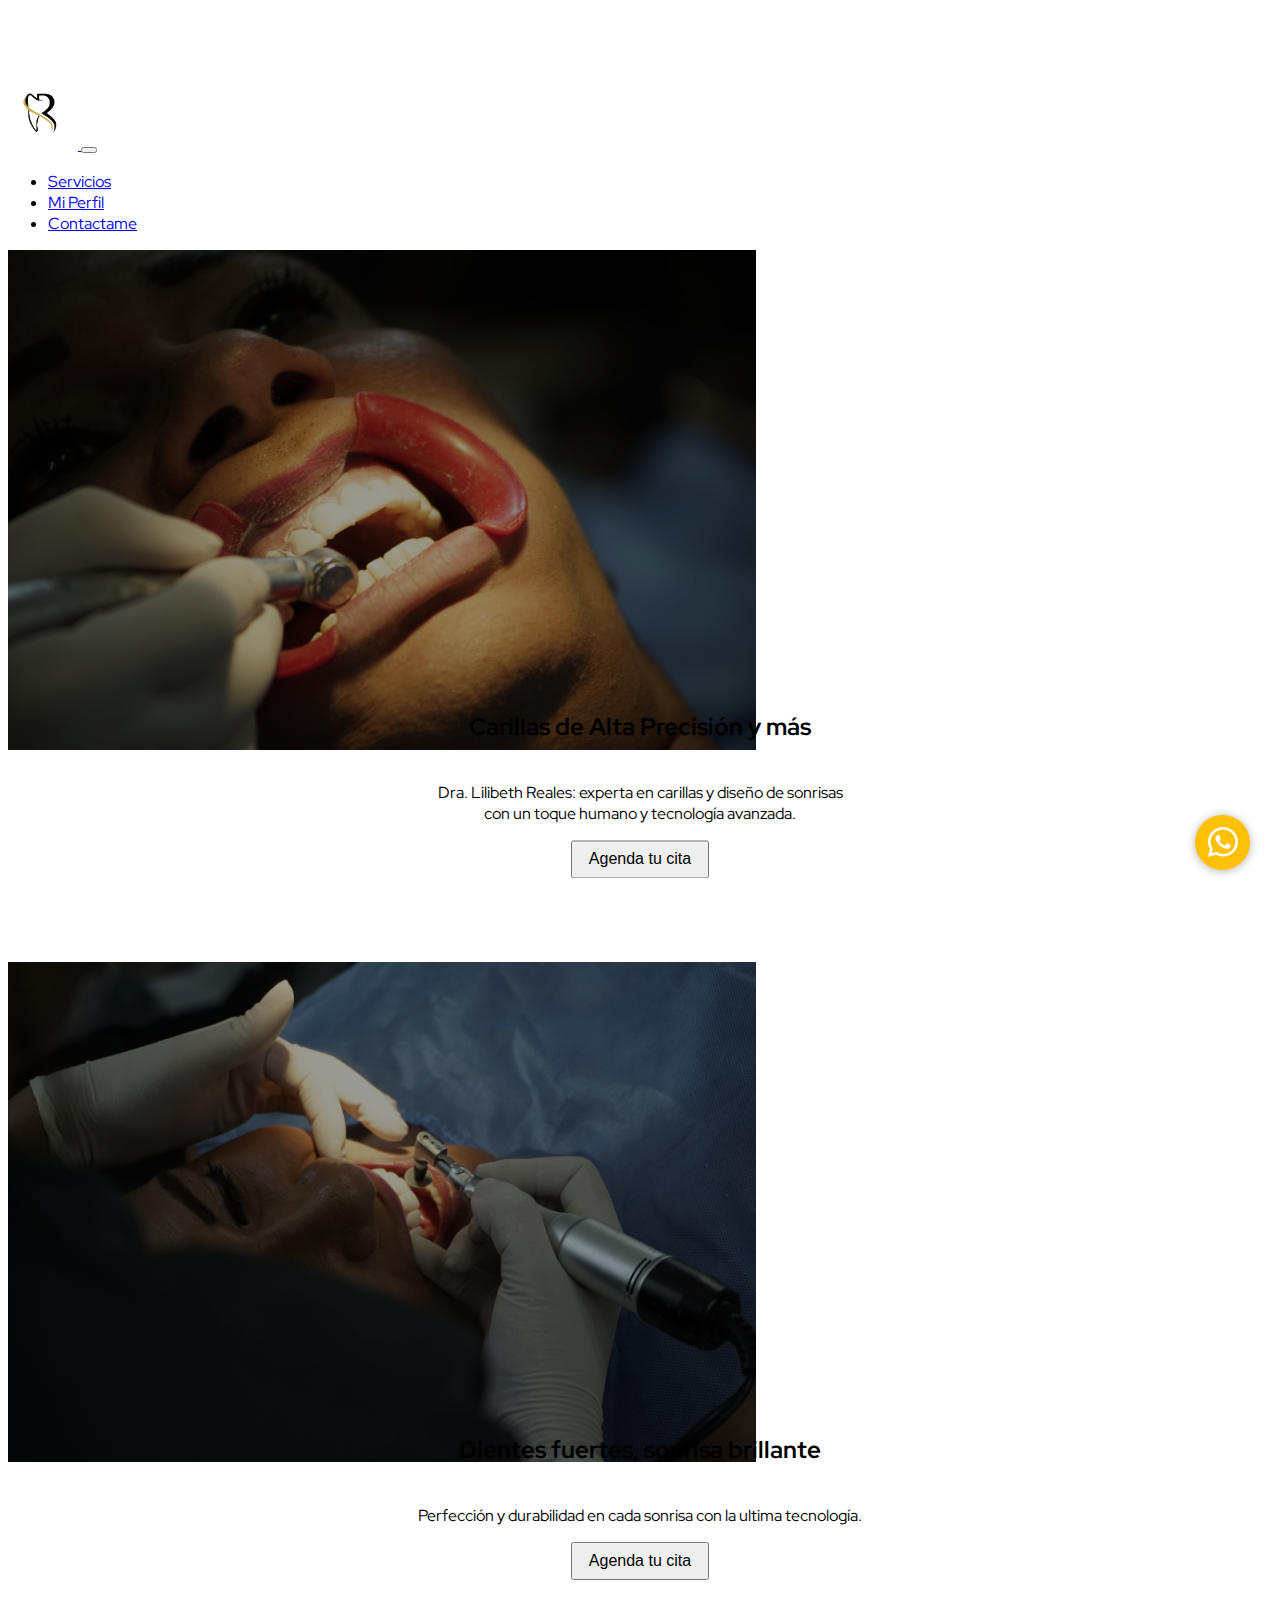
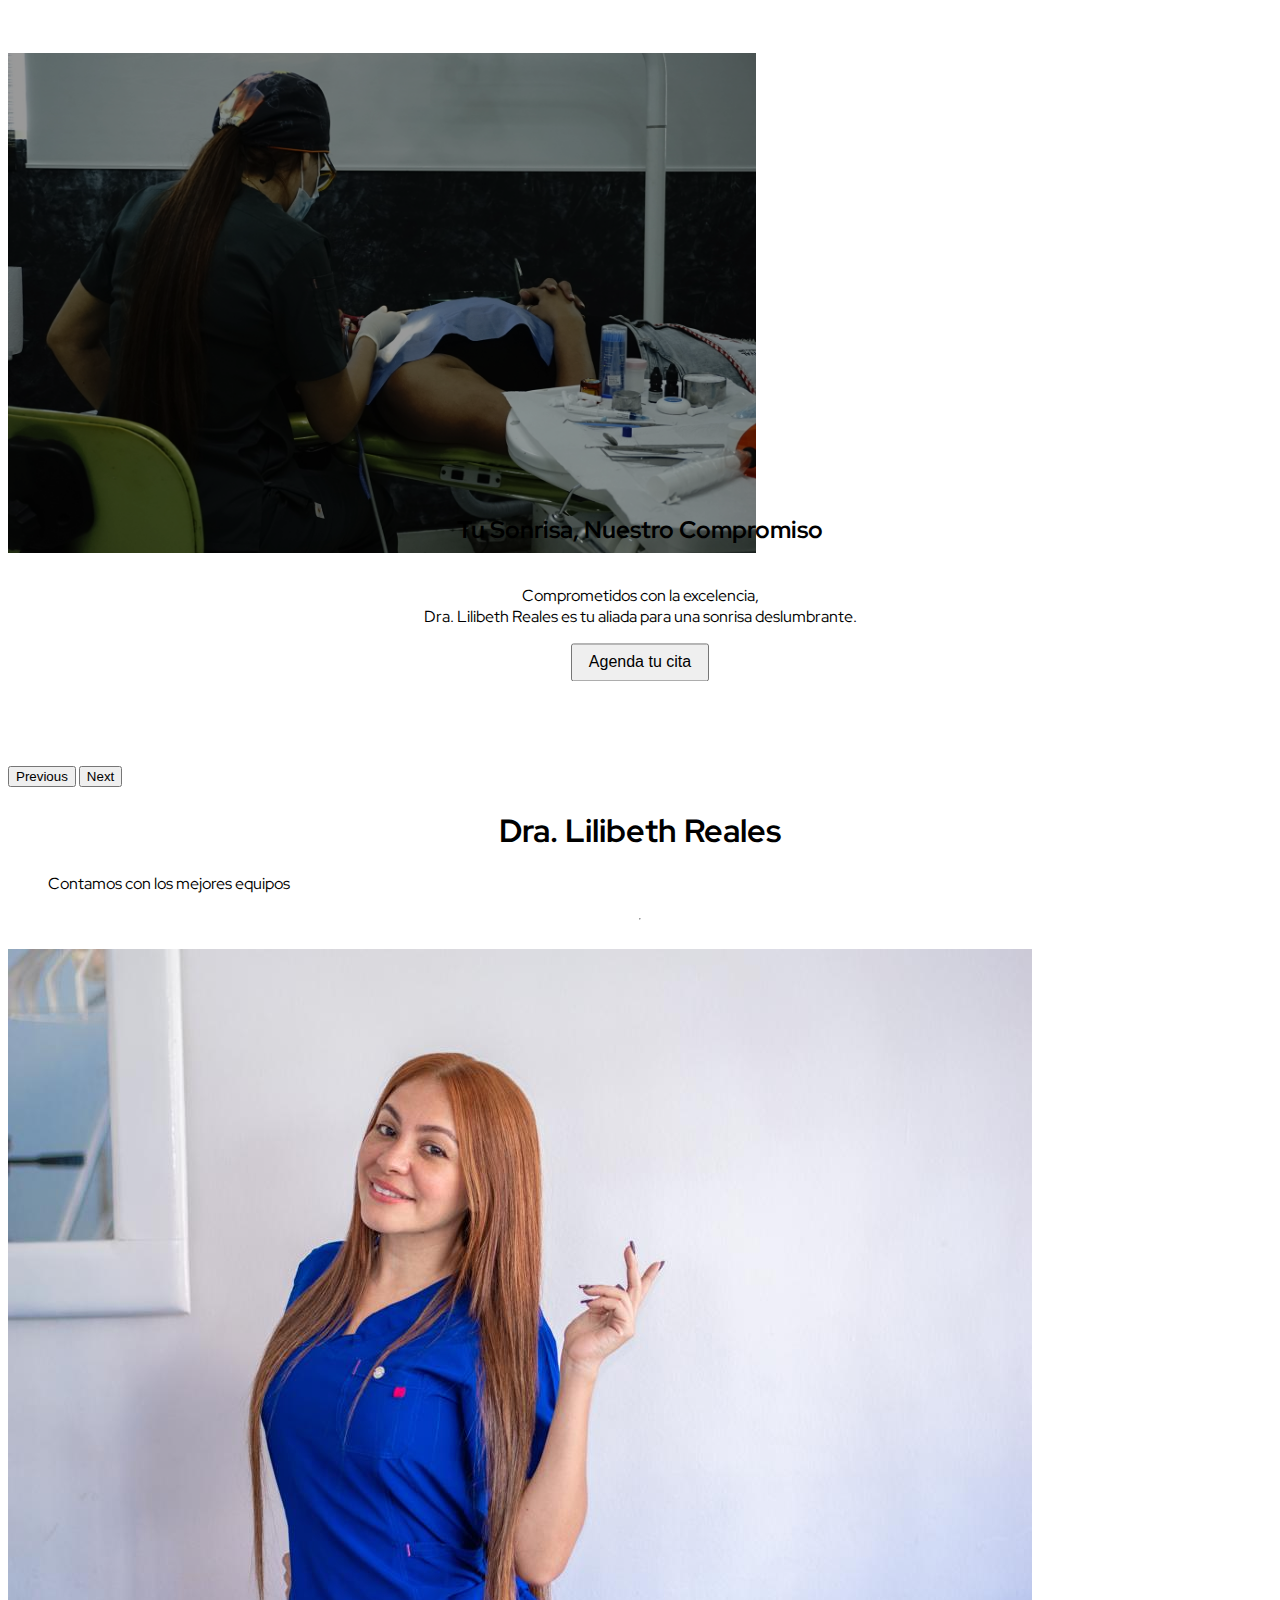
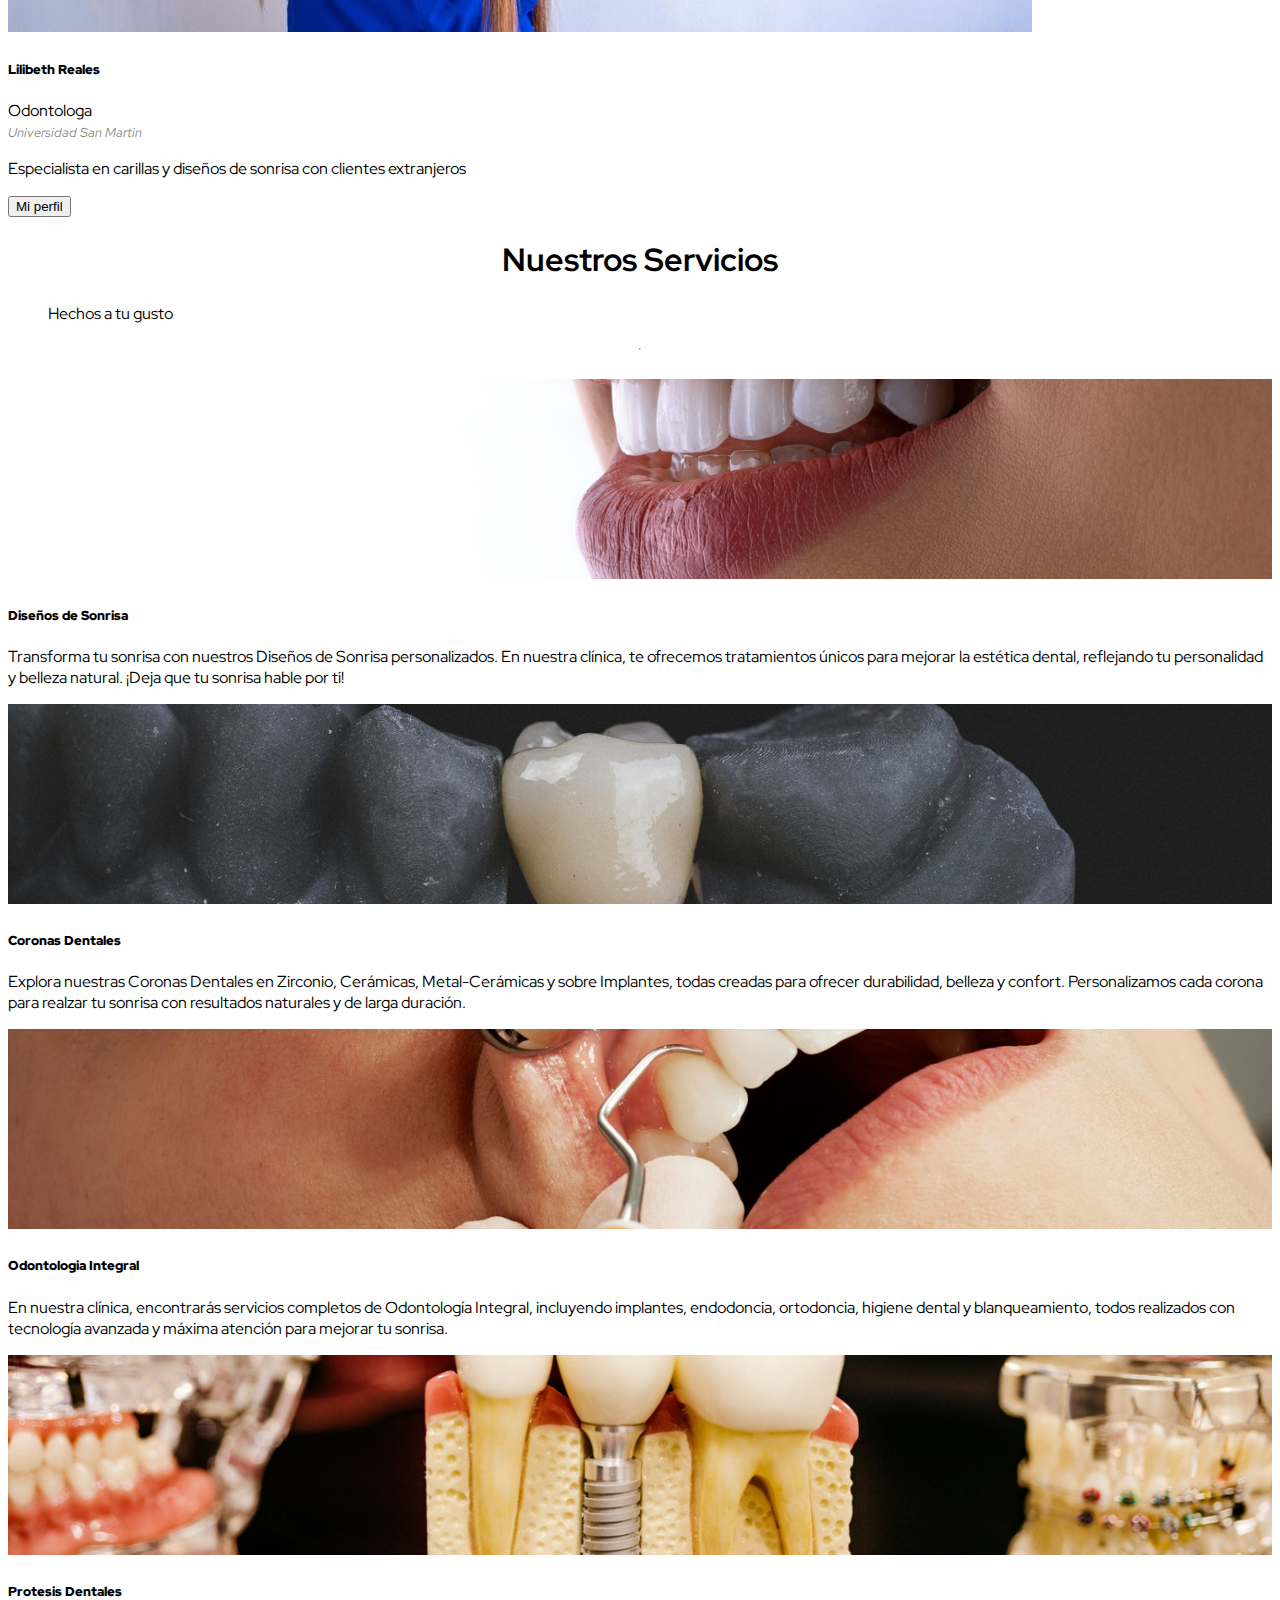
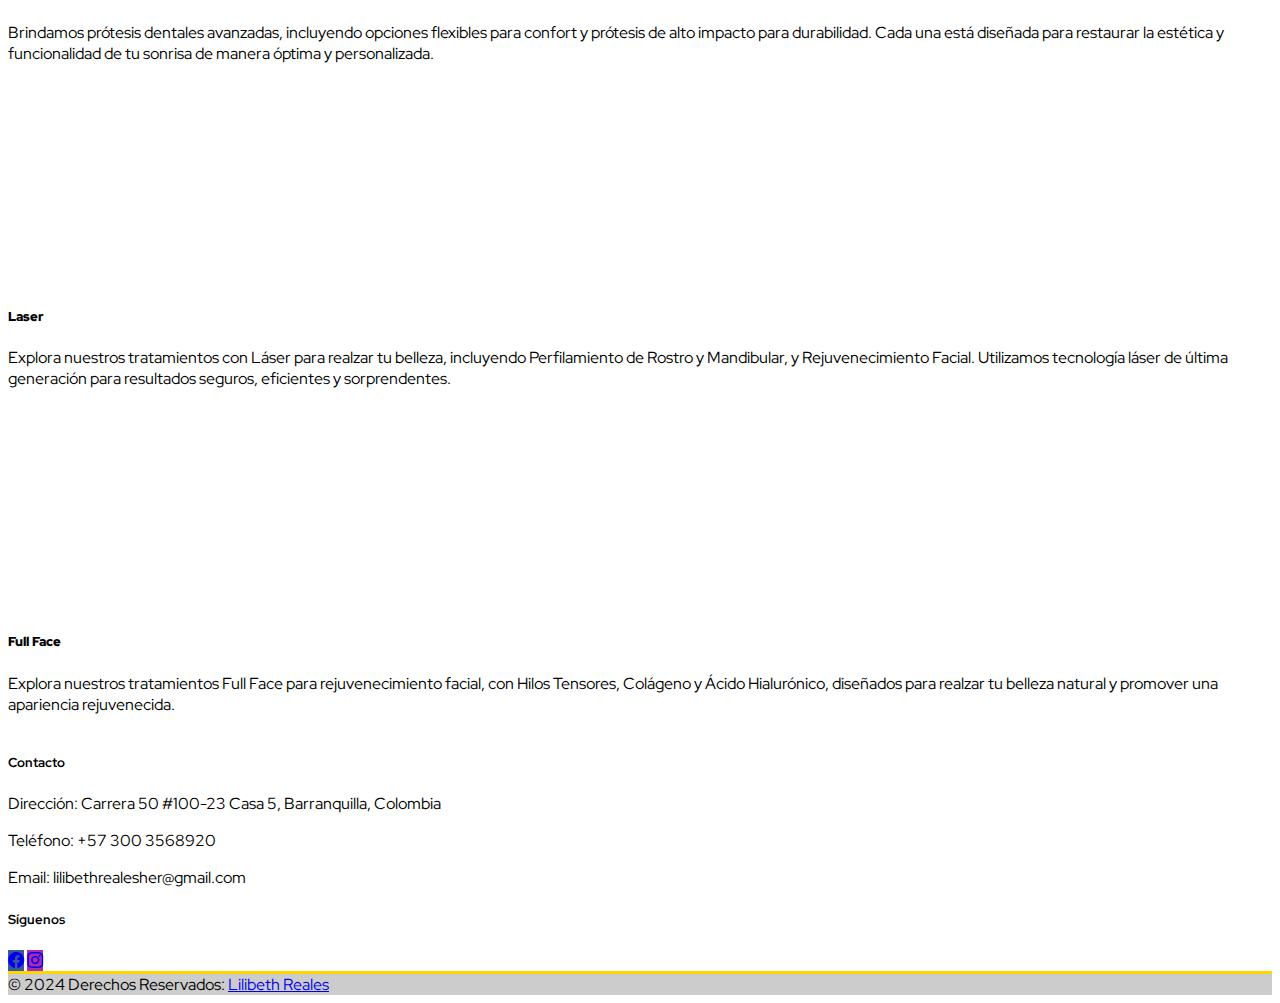
<file: index.html>
<!doctype html>
<html lang="en">

<head>
    <meta charset="utf-8">
    <meta name="viewport" content="width=device-width, initial-scale=1">
    <title>Dra. Lilibeth Reales</title>
    <link rel="icon" href="images/logo/logo.ico">
    <link href="https://cdn.jsdelivr.net/npm/bootstrap@5.3.2/dist/css/bootstrap.min.css" rel="stylesheet"
        integrity="sha384-T3c6CoIi6uLrA9TneNEoa7RxnatzjcDSCmG1MXxSR1GAsXEV/Dwwykc2MPK8M2HN" crossorigin="anonymous">
    <link rel="stylesheet" href="https://cdn.jsdelivr.net/npm/bootstrap-icons@1.11.3/font/bootstrap-icons.min.css">
    <link rel="stylesheet" href="style.css">
    <link href="https://fonts.googleapis.com/css2?family=Red+Hat+Display:wght@400;700&display=swap" rel="stylesheet">
</head>

<body>
    <!-- Navbar -->
    <nav class="navbar fixed-top" style="background-color: #ffff;">
        <div class="container">
            <a class="navbar-brand" href="#">
                <img src="images/logo/logo.png" alt="Bootstrap" width="70" height="70">
            </a>
            <button class="navbar-toggler" type="button" data-bs-toggle="collapse" data-bs-target="#navbarNav"
                aria-controls="navbarNav" aria-expanded="false" aria-label="Toggle navigation">
                <span class="navbar-toggler-icon"></span>
            </button>
            <div class="collapse navbar-collapse" id="navbarNav">
                <ul class="navbar-nav">
                    <li class="nav-item">
                        <a class="nav-link active" href="services.html">Servicios</a>
                    </li>
                    <li class="nav-item">
                        <a class="nav-link active" href="about.html">Mi Perfil</a>
                    </li>
                    <li class="nav-item">
                        <a class="nav-link active" href="contact.html">Contactame</a>
                    </li>
                </ul>
            </div>
        </div>
    </nav>

    <!-- Carousel -->
    <div id="carouselExample" class="carousel slide" data-bs-ride="carousel">
        <div class="carousel-inner">
            <!-- Carousel Item 1 -->
            <div class="carousel-item active">
                <img src="images/carousel/foto1.jpg" class="d-block w-100 d-img" alt="...">
                <div class="carousel-caption d-block">
                    <h5 style="font-weight: bold;">Carillas de Alta Precisión y más</h5>
                    <p>Dra. Lilibeth Reales: experta en carillas y diseño de sonrisas<br>con un toque humano y
                        tecnología avanzada.</p>
                    <a
                        href="https://docs.google.com/forms/d/e/1FAIpQLSdWA8VPKt7apbdszeXZj3UjpW3S9OIkEixFzlHpYtWjoS7O9g/viewform?usp=sf_link"><button
                            class="btn btn-warning">Agenda tu cita</button></a>
                </div>
            </div>
            <!-- Carousel Item 2 -->
            <div class="carousel-item">
                <img src="images/carousel/foto2.jpg" class="d-block w-100 d-img" alt="...">
                <div class="carousel-caption d-block">
                    <h5 style="font-weight: bold;">Dientes fuertes, sonrisa brillante</h5>
                    <p>Perfección y durabilidad en cada sonrisa con la ultima tecnología.</p>
                    <a
                        href="https://docs.google.com/forms/d/e/1FAIpQLSdWA8VPKt7apbdszeXZj3UjpW3S9OIkEixFzlHpYtWjoS7O9g/viewform?usp=sf_link"><button
                            class="btn btn-warning">Agenda tu cita</button></a>
                </div>
            </div>
            <!-- Carousel Item 3 -->
            <div class="carousel-item">
                <img src="images/carousel/foto3.jpg" class="d-block w-100 d-img" alt="...">
                <div class="carousel-caption d-block">
                    <h5 style="font-weight: bold;">Tu Sonrisa, Nuestro Compromiso</h5>
                    <p>Comprometidos con la excelencia,<br>Dra. Lilibeth Reales es tu aliada para una sonrisa
                        deslumbrante.</p>
                    <a
                        href="https://docs.google.com/forms/d/e/1FAIpQLSdWA8VPKt7apbdszeXZj3UjpW3S9OIkEixFzlHpYtWjoS7O9g/viewform?usp=sf_link"><button
                            class="btn btn-warning">Agenda tu cita</button></a>
                </div>
            </div>
        </div>
        <!-- Controles del carrusel -->
        <button class="carousel-control-prev" type="button" data-bs-target="#carouselExample" data-bs-slide="prev">
            <span class="carousel-control-prev-icon" aria-hidden="true"></span>
            <span class="visually-hidden">Previous</span>
        </button>
        <button class="carousel-control-next" type="button" data-bs-target="#carouselExample" data-bs-slide="next">
            <span class="carousel-control-next-icon" aria-hidden="true"></span>
            <span class="visually-hidden">Next</span>
        </button>
    </div>


    <!-- Texto mi perfil -->
    <div>
        <h1 style="text-align: center;" class="mt-5 display-1">Dra. Lilibeth Reales</h1>
        <figure class="text-center">
            <figcaption class="blockquote-footer">
                Contamos con los mejores equipos</cite>
            </figcaption>
        </figure>
    </div>
    <hr><br>

    <!-- Mi perfil -->
    <div class="container">
        <div class="row justify-content-center">
            <div class="col-md-8">
                <div class="card m-3">
                    <img src="images/about/lilibeth_1.jpg" class="card-img-top" alt="...">
                    <div class="card-body">
                        <h5 class="card-title"><strong>Lilibeth Reales</strong></h5>
                        <p class="card-text">Odontologa <br><span
                                style="font-size: smaller; font-style: italic; color: rgba(0, 0, 0, 0.5); line-height: 0;">Universidad
                                San Martin</span></p>

                        <p class="card-text">Especialista en carillas y diseños de sonrisa con clientes extranjeros</p>
                        <a href="about.html">
                            <button type="button" class="btn btn-outline-warning">Mi perfil</button>
                        </a>

                    </div>
                </div>
            </div>
        </div>
    </div>

    <!-- Servicios -->
    <div>
        <h1 style="text-align: center;" class="mt-5 display-1">Nuestros Servicios</h1>
        <figure class="text-center">
            <figcaption class="blockquote-footer">
                Hechos a tu gusto</cite>
            </figcaption>
        </figure>
    </div>
    <hr><br>

    <div class="container">
        <div class="row row-cols-1 row-cols-md-3 g-4 justify-content-center">
            <div class="col">
                <a href="services.html" style="text-decoration: none; color: inherit;">
                    <div class="card h-100">
                        <img src="images/servicios/diseños_de_sonrisa.jpg" class="card-img-top service-image"
                            loading="lazy">
                        <div class="card-body">
                            <h5 class="card-title"><strong>Diseños de Sonrisa</strong></h5>
                            <p class="card-text">Transforma tu sonrisa con nuestros Diseños de Sonrisa personalizados.
                                En nuestra clínica, te ofrecemos tratamientos únicos para mejorar la estética dental,
                                reflejando tu personalidad y belleza natural. ¡Deja que tu sonrisa hable por ti!</p>
                        </div>
                    </div>
                </a>
            </div>
            <div class="col">
                <a href="services.html" style="text-decoration: none; color: inherit;">
                    <div class="card h-100">
                        <img src="images/servicios/coronas.jpg" class="card-img-top service-image" loading="lazy">
                        <div class="card-body">
                            <h5 class="card-title"><strong>Coronas Dentales</strong></h5>
                            <p class="card-text">Explora nuestras Coronas Dentales en Zirconio, Cerámicas,
                                Metal-Cerámicas y
                                sobre Implantes, todas creadas para ofrecer durabilidad, belleza y confort.
                                Personalizamos
                                cada corona para realzar tu sonrisa con resultados naturales y de larga duración.
                            </p>
                        </div>
                    </div>
                </a>
            </div>
            <div class="col">
                <a href="services.html" style="text-decoration: none; color: inherit;">
                    <div class="card h-100">
                        <img src="images/servicios/odontologia_integral.jpg" class="card-img-top service-image"
                            loading="lazy">
                        <div class="card-body">
                            <h5 class="card-title"><strong>Odontologia Integral</strong></h5>
                            <p class="card-text">En nuestra clínica, encontrarás servicios completos de Odontología
                                Integral, incluyendo implantes, endodoncia, ortodoncia, higiene dental y blanqueamiento,
                                todos realizados con tecnología avanzada y máxima atención para mejorar tu sonrisa.</p>
                        </div>
                    </div>
                </a>
            </div>
        </div>
    </div>

    <div class="container mt-4">
        <div class="row row-cols-1 row-cols-md-3 g-4 justify-content-center">
            <div class="col">
                <a href="services.html" style="text-decoration: none; color: inherit;">
                    <div class="card h-100">
                        <img src="images/servicios/protesis_dentales.jpg" class="card-img-top service-image"
                            loading="lazy">
                        <div class="card-body">
                            <h5 class="card-title"><strong>Protesis Dentales</strong></h5>
                            <p class="card-text">Brindamos prótesis dentales avanzadas, incluyendo opciones flexibles
                                para
                                confort y prótesis de alto impacto para durabilidad. Cada una está diseñada para
                                restaurar
                                la estética y funcionalidad de tu sonrisa de manera óptima y personalizada.
                            </p>
                        </div>
                    </div>
                </a>
            </div>
            <div class="col">
                <a href="services.html" style="text-decoration: none; color: inherit;">
                    <div class="card h-100">
                        <img src="images/servicios/laser.jpg" class="card-img-top service-image" loading="lazy">
                        <div class="card-body">
                            <h5 class="card-title"><strong>Laser</strong></h5>
                            <p class="card-text">Explora nuestros tratamientos con Láser para realzar tu belleza,
                                incluyendo
                                Perfilamiento de Rostro y Mandibular, y Rejuvenecimiento Facial. Utilizamos tecnología
                                láser
                                de última generación para resultados seguros, eficientes y sorprendentes.
                            </p>
                        </div>
                    </div>
                </a>
            </div>
            <div class="col">
                <a href="services.html" style="text-decoration: none; color: inherit;">
                    <div class="card h-100">
                        <img src="images/servicios/full_face.jpg" class="card-img-top service-image" loading="lazy">
                        <div class="card-body">
                            <h5 class="card-title"><strong>Full Face</strong></h5>
                            <p class="card-text">Explora nuestros tratamientos Full Face para rejuvenecimiento facial,
                                con Hilos Tensores, Colágeno y Ácido Hialurónico, diseñados para realzar tu belleza
                                natural y promover una apariencia rejuvenecida.
                            </p>
                        </div>
                    </div>
                </a>
            </div>
        </div>
    </div>

    <!-- Whatsapp Button -->
    <a href="https://api.whatsapp.com/send?phone=573003568920" class="btn-wsp" target="_blank">
        <i class="bi bi-whatsapp icon-whatsapp"></i>
    </a>


    <!-- <div>
        <h1 style="text-align: center;" class="mt-5 display-1">Descubre<br>Nuestros Procedimientos</h1>
    </div>
    <hr><br> -->

    <!-- Footer -->
    <div class="mt-5">
        <footer class="bg-light text-center text-lg-start">
            <div class="container p-4">
                <div class="row">
                    <!-- Sección de contacto -->
                    <div class="col-lg-6 col-md-12 mb-4 mb-md-0">
                        <h5 style="font-weight: bold;">Contacto</h5>
                        <p>Dirección: Carrera 50 #100-23 Casa 5, Barranquilla, Colombia</p>
                        <p>Teléfono: +57 300 3568920</p>
                        <p>Email: lilibethrealesher@gmail.com</p>
                    </div>

                    <!-- Sección de redes sociales -->
                    <div class="col-lg-6 col-md-12 mb-4 mb-md-0">
                        <h5 style="font-weight: bold;">Síguenos</h5>
                        <a href="https://www.facebook.com/dra.lilibethrls/?locale=es_LA" class="btn btn-primary"
                            style="background-color: #3b5998; border-color: #3b5998;" href="#!" role="button"
                            target="_blank"><i class="bi bi-facebook"></i></a>
                        <a href="https://www.instagram.com/dra.lilibethreales/?hl=es"
                            class="btn btn-primary btn-floating m-1"
                            style="background-color: #ac2bac; border-color: #ac2bac;" target="_blank"><i
                                class="bi bi-instagram"></i></a>
                        <!-- <a href="#" class="btn btn-primary btn-floating m-1"
                            style="background-color: red; border-color: red;"><i class="bi bi-youtube"></i></i></a> -->
                    </div>
                </div>
            </div>

            <div class="text-center p-3" style="background-color: rgba(0, 0, 0, 0.2); border-top: 3px solid #FFD700;">
                © 2024 Derechos Reservados:
                <a class="text-dark" href="#">Lilibeth Reales</a>
            </div>
        </footer>
    </div>

    <script src="https://cdn.jsdelivr.net/npm/bootstrap@5.3.2/dist/js/bootstrap.min.js"
        integrity="sha384-BBtl+eGJRgqQAUMxJ7pMwbEyER4l1g+O15P+16Ep7Q9Q+zqX6gSbd85u4mG4QzX+"
        crossorigin="anonymous"></script>
</body>

</html>
</file>
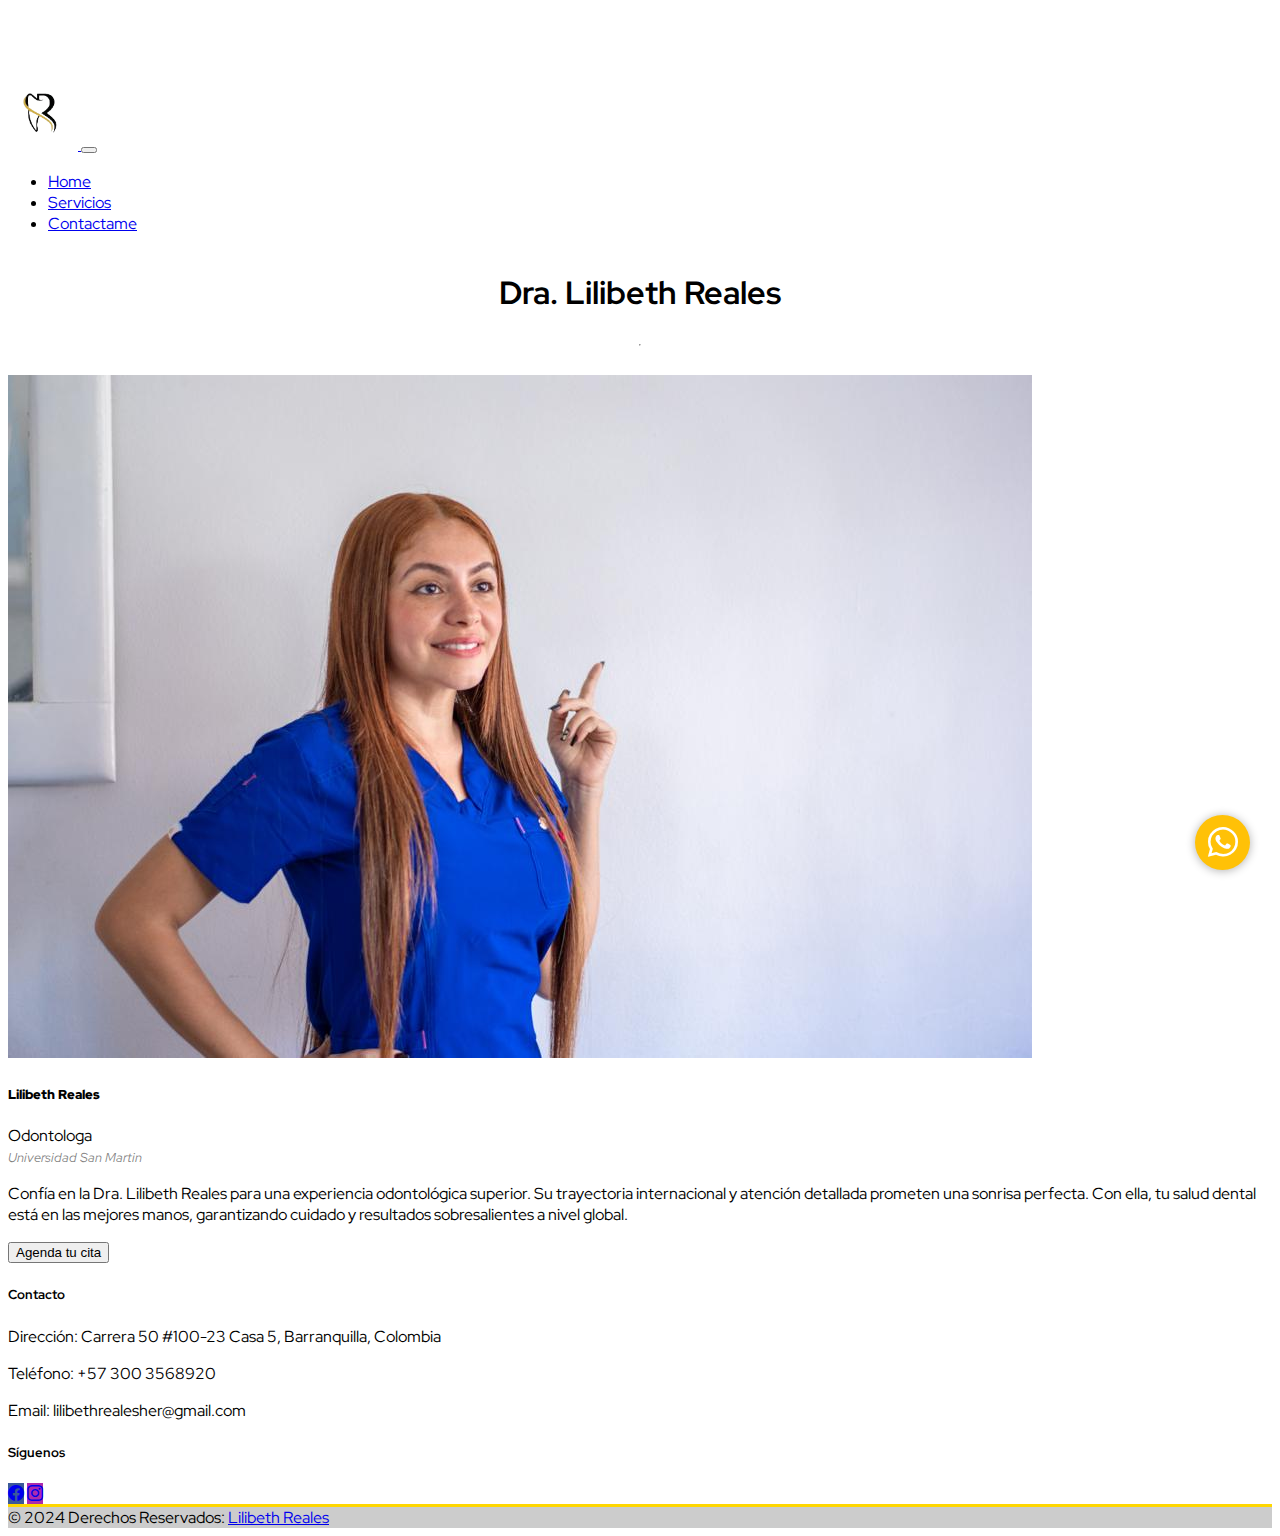
<file: about.html>
<!doctype html>
<html lang="en">

<head>
    <!-- Google Tag Manager -->
    <meta charset="utf-8">
    <meta name="viewport" content="width=device-width, initial-scale=1">
    <title>Dra. Lilibeth Reales</title>
    <link rel="icon" href="images/logo/logo.ico">
    <link href="https://cdn.jsdelivr.net/npm/bootstrap@5.3.2/dist/css/bootstrap.min.css" rel="stylesheet"
        integrity="sha384-T3c6CoIi6uLrA9TneNEoa7RxnatzjcDSCmG1MXxSR1GAsXEV/Dwwykc2MPK8M2HN" crossorigin="anonymous">
    <link rel="stylesheet" href="https://cdn.jsdelivr.net/npm/bootstrap-icons@1.11.3/font/bootstrap-icons.min.css">
    <link rel="stylesheet" href="style.css">
    <link href="https://fonts.googleapis.com/css2?family=Red+Hat+Display:wght@400;700&display=swap" rel="stylesheet">
</head>

<body>
    <!-- Navbar -->
    <nav class="navbar fixed-top" style="background-color: #ffff;">
        <div class="container">
            <a class="navbar-brand" href="#">
                <img src="images/logo/logo.png" alt="Bootstrap" width="70" height="70">
            </a>
            <button class="navbar-toggler" type="button" data-bs-toggle="collapse" data-bs-target="#navbarNav"
                aria-controls="navbarNav" aria-expanded="false" aria-label="Toggle navigation">
                <span class="navbar-toggler-icon"></span>
            </button>
            <div class="collapse navbar-collapse" id="navbarNav">
                <ul class="navbar-nav">
                    <li class="nav-item">
                        <a class="nav-link active" href="index.html">Home</a>
                    </li>
                    <li class="nav-item">
                        <a class="nav-link active" href="services.html">Servicios</a>
                    </li>
                    <li class="nav-item">
                        <a class="nav-link active" href="contact.html">Contactame</a>
                    </li>
                </ul>
            </div>
        </div>
    </nav>

    <!-- Titulo -->
    <div>
        <h1 style="text-align: center;" class="mt-2 display-1">Dra. Lilibeth Reales</h1>
    </div>
    <hr><br>

    <!-- Card -->
    <div class="container d-flex align-items-center justify-content-center" style="min-height: 60vh;">
        <div class="row justify-content-center">
            <div class="col-md-10">
                <div class="card m-1">
                    <img src="images/about/lilibeth_4.jpg" class="card-img-top" alt="...">
                    <div class="card-body">
                        <h5 class="card-title"><strong>Lilibeth Reales</strong></h5>
                        <p class="card-text">Odontologa <br><span
                                style="font-size: smaller; font-style: italic; color: rgba(0, 0, 0, 0.5);">Universidad
                                San Martin</span></p>
                        <p class="card-text">
                            Confía en la Dra. Lilibeth Reales para una experiencia odontológica superior. Su trayectoria
                            internacional y atención detallada prometen una sonrisa perfecta. Con ella, tu salud dental
                            está en las mejores manos, garantizando cuidado y resultados sobresalientes a nivel global.
                        </p>
                        <a
                            href="https://docs.google.com/forms/d/e/1FAIpQLSdWA8VPKt7apbdszeXZj3UjpW3S9OIkEixFzlHpYtWjoS7O9g/viewform?usp=sf_link">
                            <button type="button" class="btn btn-outline-warning">Agenda tu cita</button>
                        </a>
                    </div>
                </div>
            </div>
        </div>
    </div>

    <!-- Whatsapp Button -->
    <a href="https://api.whatsapp.com/send?phone=573003568920" class="btn-wsp" target="_blank">
        <i class="bi bi-whatsapp icon-whatsapp"></i>
    </a>

    <!-- Footer -->
    <div class="mt-5">
        <footer class="bg-light text-center text-lg-start">
            <div class="container p-4">
                <div class="row">
                    <!-- Sección de contacto -->
                    <div class="col-lg-6 col-md-12 mb-4 mb-md-0">
                        <h5 style="font-weight: bold;">Contacto</h5>
                        <p>Dirección: Carrera 50 #100-23 Casa 5, Barranquilla, Colombia</p>
                        <p>Teléfono: +57 300 3568920</p>
                        <p>Email: lilibethrealesher@gmail.com</p>
                    </div>

                    <!-- Sección de redes sociales -->
                    <div class="col-lg-6 col-md-12 mb-4 mb-md-0">
                        <h5 style="font-weight: bold;">Síguenos</h5>
                        <a href="https://www.facebook.com/dra.lilibethrls/?locale=es_LA" class="btn btn-primary"
                            style="background-color: #3b5998; border-color: #3b5998;" href="#!" role="button"
                            target="_blank"><i class="bi bi-facebook"></i></a>
                        <a href="https://www.instagram.com/dra.lilibethreales/?hl=es"
                            class="btn btn-primary btn-floating m-1"
                            style="background-color: #ac2bac; border-color: #ac2bac;" target="_blank"><i
                                class="bi bi-instagram"></i></a>
                        <!-- <a href="#" class="btn btn-primary btn-floating m-1"
                            style="background-color: red; border-color: red;"><i class="bi bi-youtube"></i></i></a> -->
                    </div>
                </div>
            </div>

            <div class="text-center p-3" style="background-color: rgba(0, 0, 0, 0.2); border-top: 3px solid #FFD700;">
                © 2024 Derechos Reservados:
                <a class="text-dark" href="#">Lilibeth Reales</a>
            </div>
        </footer>
    </div>

    <script src="https://cdn.jsdelivr.net/npm/bootstrap@5.3.2/dist/js/bootstrap.min.js"
        integrity="sha384-BBtl+eGJRgqQAUMxJ7pMwbEyER4l1g+O15P+16Ep7Q9Q+zqX6gSbd85u4mG4QzX+"
        crossorigin="anonymous"></script>
</body>

</html>
</file>
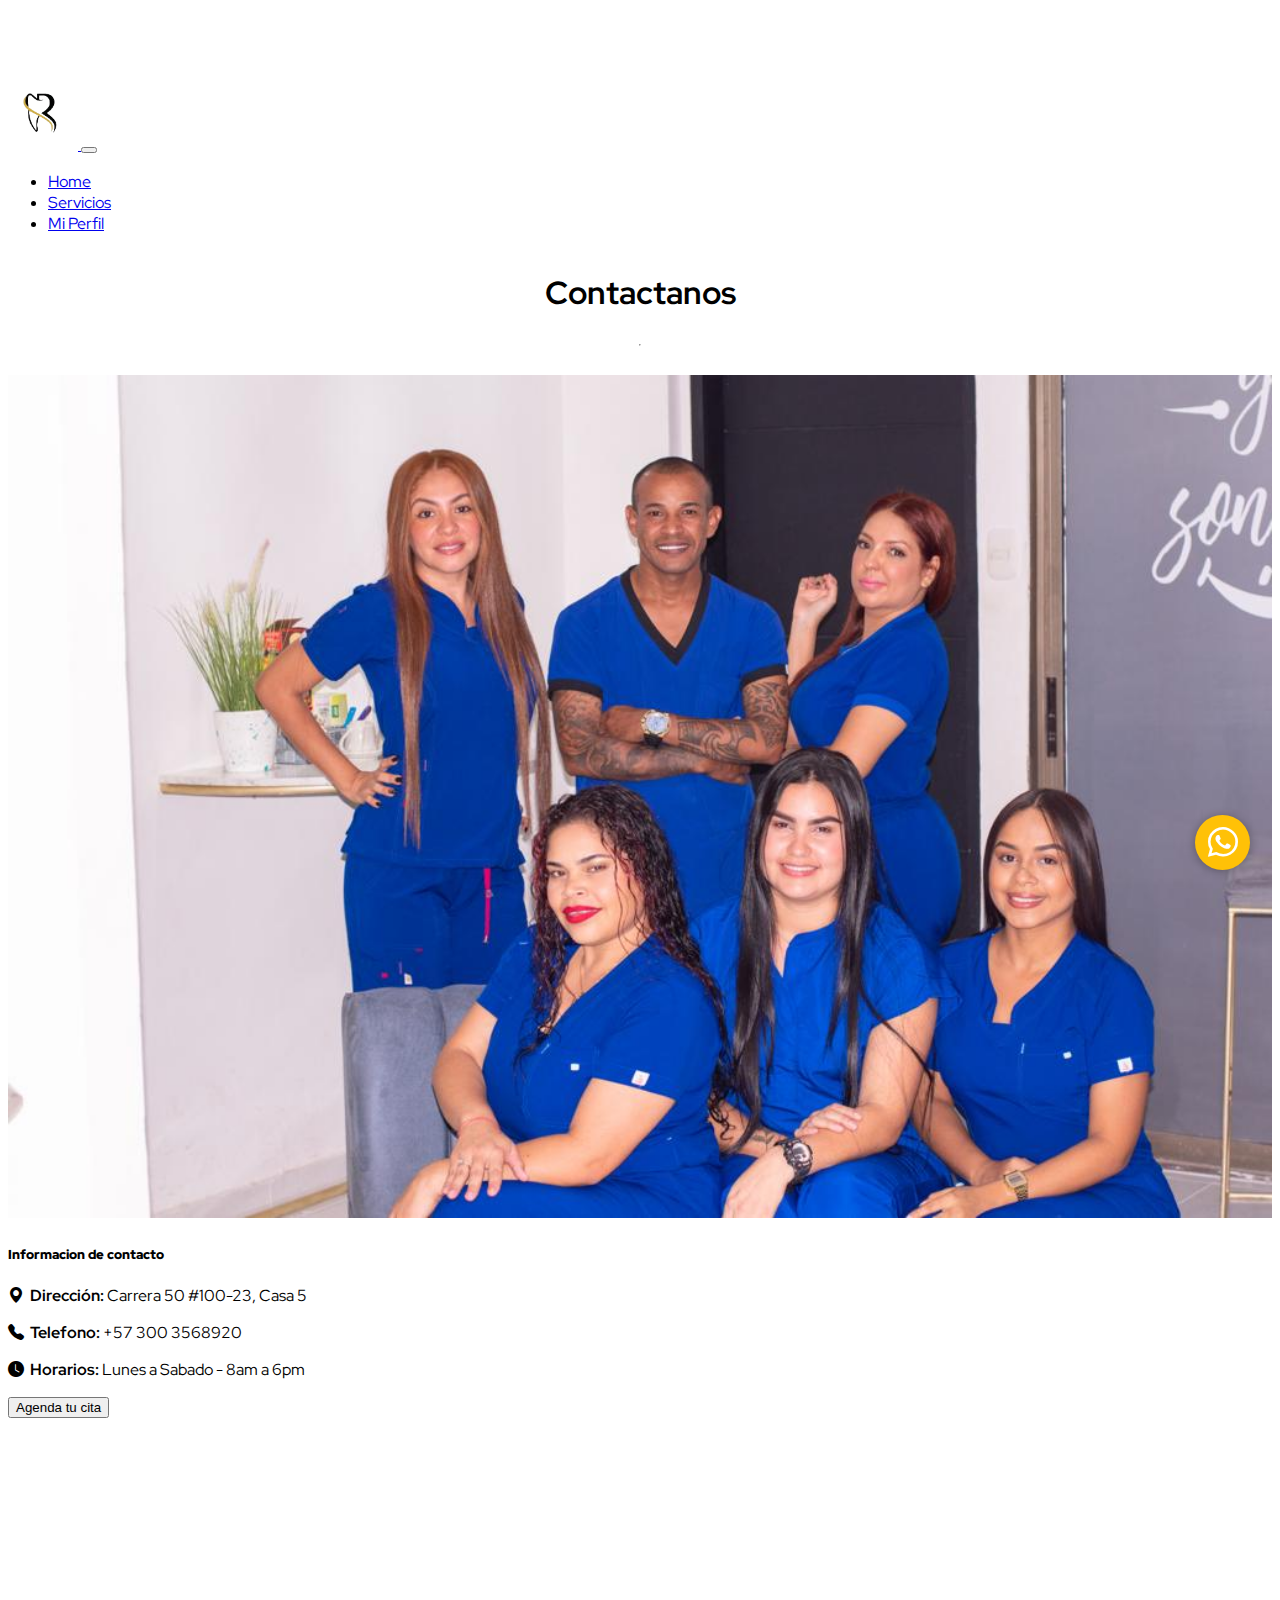
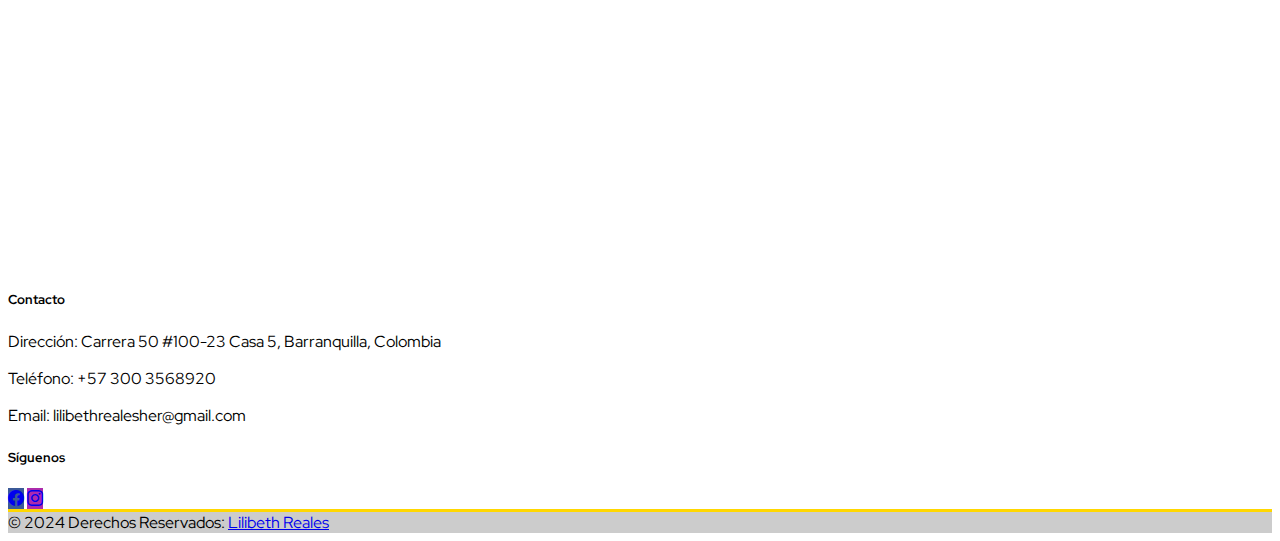
<file: contact.html>
<!doctype html>
<html lang="en">

<head>
    <meta charset="utf-8">
    <meta name="viewport" content="width=device-width, initial-scale=1">
    <title>Dra. Lilibeth Reales</title>
    <link rel="icon" href="images/logo/logo.ico">
    <link href="https://cdn.jsdelivr.net/npm/bootstrap@5.3.2/dist/css/bootstrap.min.css" rel="stylesheet"
        integrity="sha384-T3c6CoIi6uLrA9TneNEoa7RxnatzjcDSCmG1MXxSR1GAsXEV/Dwwykc2MPK8M2HN" crossorigin="anonymous">
    <link rel="stylesheet" href="https://cdn.jsdelivr.net/npm/bootstrap-icons@1.11.3/font/bootstrap-icons.min.css">
    <link rel="stylesheet" href="style.css">
    <link href="https://fonts.googleapis.com/css2?family=Red+Hat+Display:wght@400;700&display=swap" rel="stylesheet">
</head>

<body>
    <!-- Navbar -->
    <nav class="navbar fixed-top" style="background-color: #ffff;">
        <div class="container">
            <a class="navbar-brand" href="#">
                <img src="images/logo/logo.png" alt="Bootstrap" width="70" height="70">
            </a>
            <button class="navbar-toggler" type="button" data-bs-toggle="collapse" data-bs-target="#navbarNav"
                aria-controls="navbarNav" aria-expanded="false" aria-label="Toggle navigation">
                <span class="navbar-toggler-icon"></span>
            </button>
            <div class="collapse navbar-collapse" id="navbarNav">
                <ul class="navbar-nav">
                    <li class="nav-item">
                        <a class="nav-link active" href="index.html">Home</a>
                    </li>
                    <li class="nav-item">
                        <a class="nav-link active" href="services.html">Servicios</a>
                    </li>
                    <li class="nav-item">
                        <a class="nav-link active" href="about.html">Mi Perfil</a>
                    </li>
                </ul>
            </div>
        </div>
    </nav>

    <!-- Titulo -->
    <div>
        <h1 style="text-align: center;" class="mt-2 display-1">Contactanos</h1>
    </div>
    <hr><br>

    <!-- card -->
    <div class="container mt-5">
        <div class="card mb-3 card-custom">
            <div class="row g-0">
                <div class="col-md-6">
                    <!-- Añade la URL de tu imagen aquí -->
                    <img src="images/contactanos/grupo_1.jpg" alt="Imagen descriptiva"
                        class="img-fluid rounded-start card-img-left">
                </div>
                <div class="col-md-6">
                    <div class="card-body">
                        <h5 class="card-title"><strong>Informacion de contacto</strong></h5>
                        <p class="card-text"><i class="bi bi-geo-alt-fill"></i>  <strong>Dirección:</strong> Carrera 50
                            #100-23, Casa 5</p>
                        <p class="card-text"><i class="bi bi-telephone-fill"></i>  <strong>Telefono:</strong> +57 300
                            3568920</p>
                        <p class="card-text"><i class="bi bi-clock-fill"></i>  <strong>Horarios:</strong> Lunes a
                            Sabado - 8am a 6pm</p>
                        <!-- Botón para agendar cita -->
                        <div class="d-grid gap-2 mx-2">
                            <a
                                href="https://docs.google.com/forms/d/e/1FAIpQLSdWA8VPKt7apbdszeXZj3UjpW3S9OIkEixFzlHpYtWjoS7O9g/viewform?usp=sf_link">
                                <button type="button" class="btn btn-outline-warning">Agenda tu cita</button>
                            </a>
                        </div>
                    </div>
                </div>
            </div>
        </div>
    </div>


    <!-- mapa -->
    <iframe class="mt-4"
        src="https://www.google.com/maps/embed?pb=!1m18!1m12!1m3!1d3916.366532926108!2d-74.83508662426225!3d11.011102054819744!2m3!1f0!2f0!3f0!3m2!1i1024!2i768!4f13.1!3m3!1m2!1s0x8ef42d675a28ff23%3A0x6a688bcbc416f48f!2sOdontolog%C3%ADa%20Estetica%20Dra.%20Lilibeth%20Reales!5e0!3m2!1ses!2sco!4v1704779922430!5m2!1ses!2sco"
        width="100%" height="450" style="border:0;" allowfullscreen="" loading="lazy"
        referrerpolicy="no-referrer-when-downgrade">
    </iframe>


    <!-- Whatsapp Button -->
    <a href="https://api.whatsapp.com/send?phone=573003568920" class="btn-wsp" target="_blank">
        <i class="bi bi-whatsapp icon-whatsapp"></i>
    </a>

    <!-- Footer -->

    <footer class="bg-light text-center text-lg-start">
        <div class="container p-4">
            <div class="row">
                <!-- Sección de contacto -->
                <div class="col-lg-6 col-md-12 mb-4 mb-md-0">
                    <h5 style="font-weight: bold;">Contacto</h5>
                    <p>Dirección: Carrera 50 #100-23 Casa 5, Barranquilla, Colombia</p>
                    <p>Teléfono: +57 300 3568920</p>
                    <p>Email: lilibethrealesher@gmail.com</p>
                </div>

                <!-- Sección de redes sociales -->
                <div class="col-lg-6 col-md-12 mb-4 mb-md-0">
                    <h5 style="font-weight: bold;">Síguenos</h5>
                    <a href="https://www.facebook.com/dra.lilibethrls/?locale=es_LA" class="btn btn-primary"
                        style="background-color: #3b5998; border-color: #3b5998;" href="#!" role="button"
                        target="_blank"><i class="bi bi-facebook"></i></a>
                    <a href="https://www.instagram.com/dra.lilibethreales/?hl=es"
                        class="btn btn-primary btn-floating m-1"
                        style="background-color: #ac2bac; border-color: #ac2bac;" target="_blank"><i
                            class="bi bi-instagram"></i></a>
                    <!-- <a href="#" class="btn btn-primary btn-floating m-1"
                        style="background-color: red; border-color: red;"><i class="bi bi-youtube"></i></i></a> -->
                </div>
            </div>
        </div>

        <div class="text-center p-3" style="background-color: rgba(0, 0, 0, 0.2); border-top: 3px solid #FFD700;">
            © 2024 Derechos Reservados:
            <a class="text-dark" href="#">Lilibeth Reales</a>
        </div>
    </footer>
    </div>

    <script src="https://cdn.jsdelivr.net/npm/bootstrap@5.3.2/dist/js/bootstrap.min.js"
        integrity="sha384-BBtl+eGJRgqQAUMxJ7pMwbEyER4l1g+O15P+16Ep7Q9Q+zqX6gSbd85u4mG4QzX+"
        crossorigin="anonymous"></script>
</body>

</html>
</file>
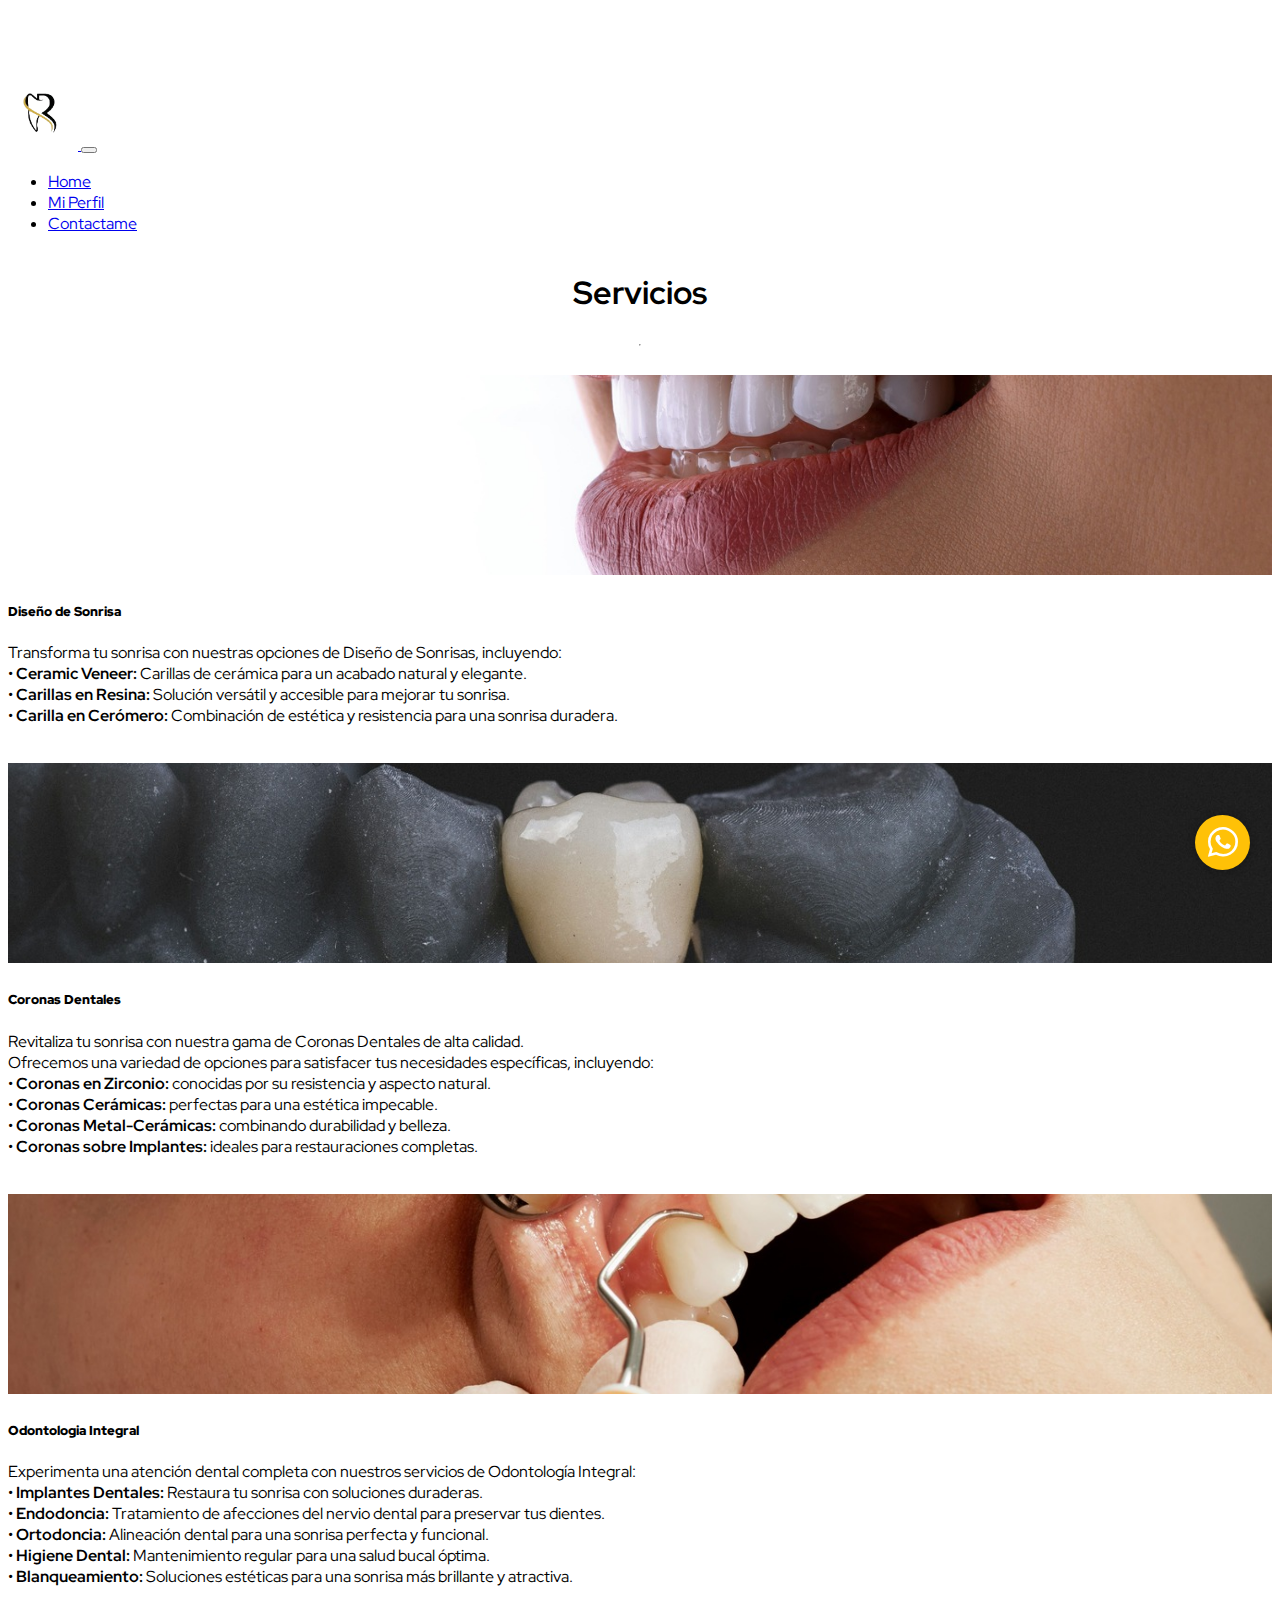
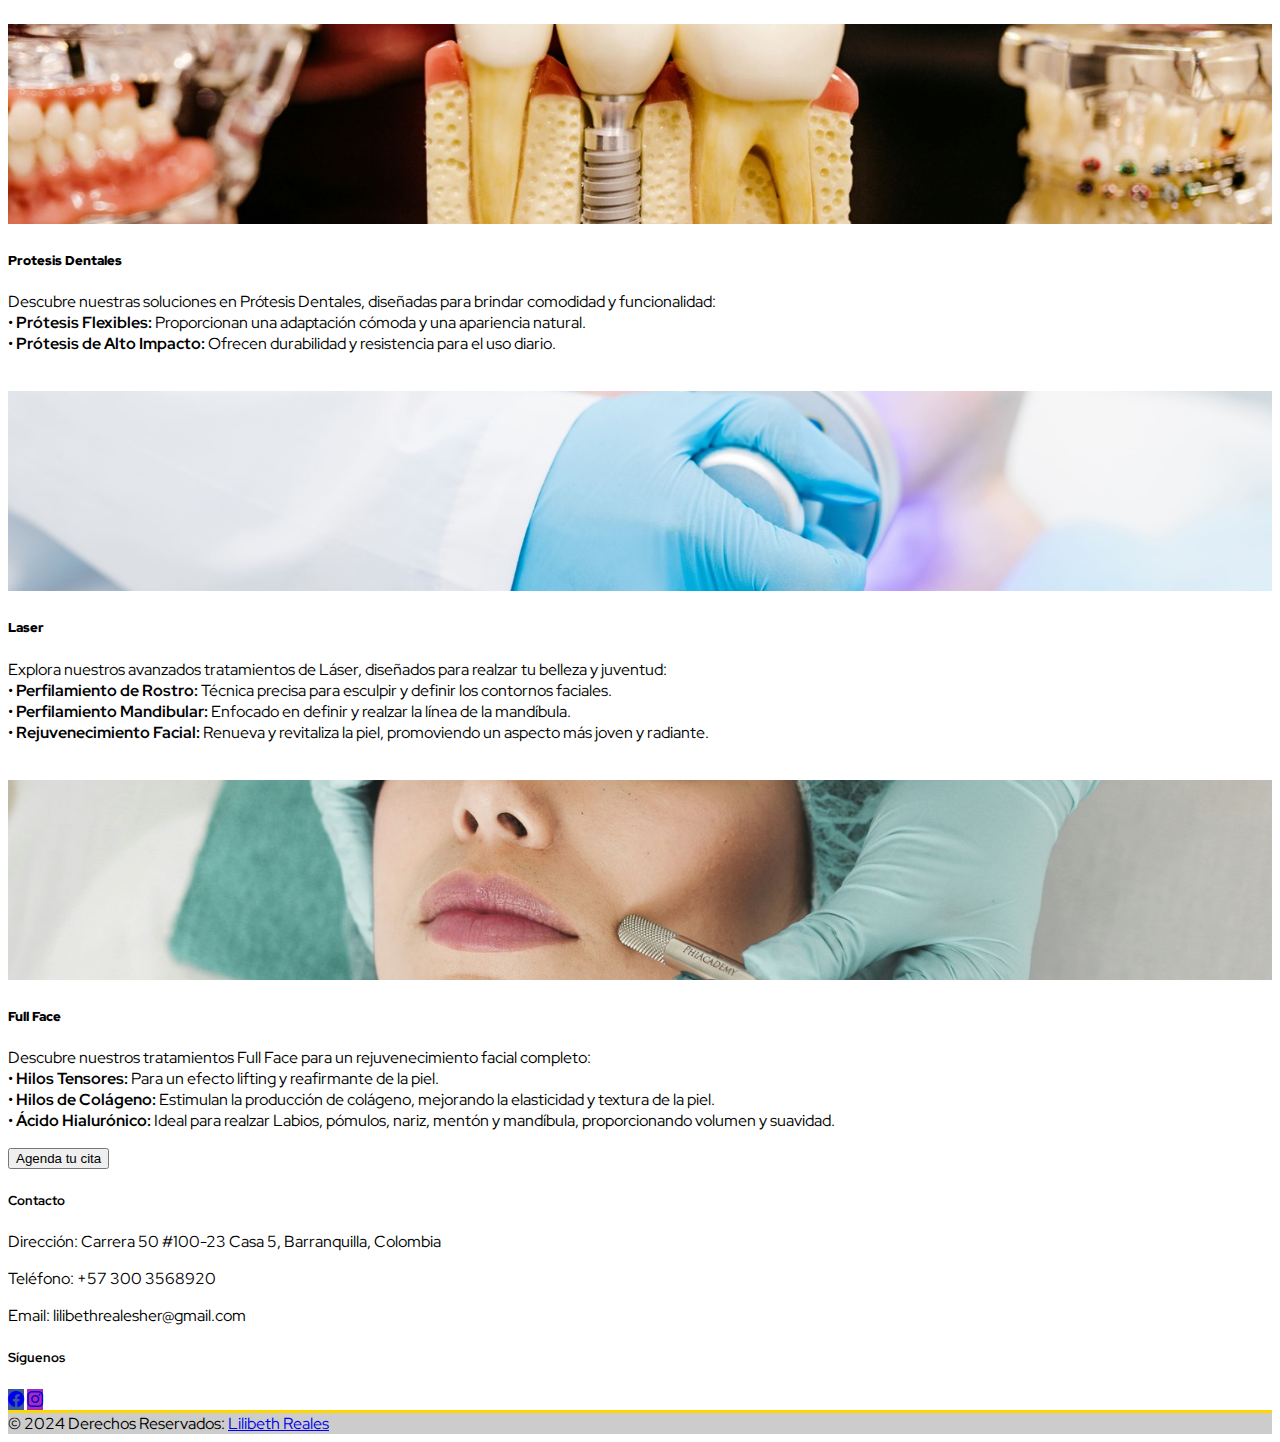
<file: services.html>
<!doctype html>
<html lang="en">

<head>
    <meta charset="utf-8">
    <meta name="viewport" content="width=device-width, initial-scale=1">
    <title>Dra. Lilibeth Reales</title>
    <link rel="icon" href="images/logo/logo.ico">
    <link href="https://cdn.jsdelivr.net/npm/bootstrap@5.3.2/dist/css/bootstrap.min.css" rel="stylesheet"
        integrity="sha384-T3c6CoIi6uLrA9TneNEoa7RxnatzjcDSCmG1MXxSR1GAsXEV/Dwwykc2MPK8M2HN" crossorigin="anonymous">
    <link rel="stylesheet" href="https://cdn.jsdelivr.net/npm/bootstrap-icons@1.11.3/font/bootstrap-icons.min.css">
    <link rel="stylesheet" href="style.css">
    <link href="https://fonts.googleapis.com/css2?family=Red+Hat+Display:wght@400;700&display=swap" rel="stylesheet">
</head>

<body>
    <!-- Navbar -->
    <nav class="navbar fixed-top" style="background-color: #ffff;">
        <div class="container">
            <a class="navbar-brand" href="#">
                <img src="images/logo/logo.png" alt="Bootstrap" width="70" height="70">
            </a>
            <button class="navbar-toggler" type="button" data-bs-toggle="collapse" data-bs-target="#navbarNav"
                aria-controls="navbarNav" aria-expanded="false" aria-label="Toggle navigation">
                <span class="navbar-toggler-icon"></span>
            </button>
            <div class="collapse navbar-collapse" id="navbarNav">
                <ul class="navbar-nav">
                    <li class="nav-item">
                        <a class="nav-link active" href="index.html">Home</a>
                    </li>
                    <li class="nav-item">
                        <a class="nav-link active" href="about.html">Mi Perfil</a>
                    </li>
                    <li class="nav-item">
                        <a class="nav-link active" href="contact.html">Contactame</a>
                    </li>
                </ul>
            </div>
        </div>
    </nav>

    <!-- titulo -->
    <div>
        <h1 style="text-align: center;" class="mt-2 display-1">Servicios</h1>
    </div>
    <hr><br>

    <!-- Servicios -->
    <div class="container">
        <div class="row row-cols-1 row-cols-md-3 g-4 justify-content-center">
            <div class="col">
                <div class="card h-100">
                    <img src="images/servicios/diseños_de_sonrisa.jpg" class="card-img-top service-image"
                        loading="lazy">
                    <div class="card-body">
                        <h5 class="card-title"><strong>Diseño de Sonrisa</strong></h5>
                        <p class="card-text">
                            Transforma tu sonrisa con nuestras opciones de Diseño de Sonrisas, incluyendo:<br>
                            • <strong>Ceramic Veneer:</strong> Carillas de cerámica para un acabado natural y
                            elegante.<br>
                            • <strong>Carillas en Resina:</strong> Solución versátil y accesible para mejorar tu
                            sonrisa.<br>
                            • <strong>Carilla en Cerómero:</strong> Combinación de estética y resistencia para una
                            sonrisa duradera.<br><br>
                        </p>
                    </div>
                </div>
            </div>
            <div class="col">
                <div class="card h-100">
                    <img src="images/servicios/coronas.jpg" class="card-img-top service-image" loading="lazy">
                    <div class="card-body">
                        <h5 class="card-title"><strong>Coronas Dentales</strong></h5>
                        <p class="card-text">
                            Revitaliza tu sonrisa con nuestra gama de Coronas Dentales de alta calidad.<br>
                            Ofrecemos una variedad de opciones para satisfacer tus necesidades específicas,
                            incluyendo:<br>
                            • <strong>Coronas en Zirconio:</strong> conocidas por su resistencia y aspecto natural.<br>
                            • <strong>Coronas Cerámicas:</strong> perfectas para una estética impecable.<br>
                            • <strong>Coronas Metal-Cerámicas:</strong> combinando durabilidad y belleza.<br>
                            • <strong>Coronas sobre Implantes:</strong> ideales para restauraciones completas.<br><br>
                        </p>
                    </div>
                </div>
            </div>
            <div class="col">
                <div class="card h-100">
                    <img src="images/servicios/odontologia_integral.jpg" class="card-img-top service-image"
                        loading="lazy">
                    <div class="card-body">
                        <h5 class="card-title"><strong>Odontologia Integral</strong></h5>
                        <p class="card-text">
                            Experimenta una atención dental completa con nuestros servicios de Odontología Integral:<br>
                            • <strong>Implantes Dentales:</strong> Restaura tu sonrisa con soluciones duraderas.<br>
                            • <strong>Endodoncia:</strong> Tratamiento de afecciones del nervio dental para preservar
                            tus dientes.<br>
                            • <strong>Ortodoncia:</strong> Alineación dental para una sonrisa perfecta y funcional.<br>
                            • <strong>Higiene Dental:</strong> Mantenimiento regular para una salud bucal óptima.<br>
                            • <strong>Blanqueamiento:</strong> Soluciones estéticas para una sonrisa más brillante y
                            atractiva.<br><br>
                        </p>
                    </div>
                </div>
            </div>
        </div>
    </div>

    <div class="container mt-4">
        <div class="row row-cols-1 row-cols-md-3 g-4 justify-content-center">
            <div class="col">
                <div class="card h-100">
                    <img src="images/servicios/protesis_dentales.jpg" class="card-img-top service-image" loading="lazy">
                    <div class="card-body">
                        <h5 class="card-title"><strong>Protesis Dentales</strong></h5>
                        <p class="card-text">
                            Descubre nuestras soluciones en Prótesis Dentales, diseñadas para brindar comodidad y
                            funcionalidad:<br>
                            • <strong>Prótesis Flexibles:</strong> Proporcionan una adaptación cómoda y una apariencia
                            natural.<br>
                            • <strong>Prótesis de Alto Impacto:</strong> Ofrecen durabilidad y resistencia para el uso
                            diario.<br><br>
                        </p>
                    </div>
                </div>
            </div>
            <div class="col">
                <div class="card h-100">
                    <img src="images/servicios/laser.jpg" class="card-img-top service-image" loading="lazy">
                    <div class="card-body">
                        <h5 class="card-title"><strong>Laser</strong></h5>
                        <p class="card-text">
                            Explora nuestros avanzados tratamientos de Láser, diseñados para realzar tu belleza y
                            juventud:<br>
                            • <strong>Perfilamiento de Rostro:</strong> Técnica precisa para esculpir y definir los
                            contornos faciales.<br>
                            • <strong>Perfilamiento Mandibular:</strong> Enfocado en definir y realzar la línea de la
                            mandíbula.<br>
                            • <strong>Rejuvenecimiento Facial:</strong> Renueva y revitaliza la piel, promoviendo un
                            aspecto más joven y radiante.<br><br>
                        </p>
                    </div>
                </div>
            </div>
            <div class="col">
                <div class="card h-100">
                    <img src="images/servicios/full_face.jpg" class="card-img-top service-image" loading="lazy">
                    <div class="card-body">
                        <h5 class="card-title"><strong>Full Face</strong></h5>
                        <p class="card-text">
                        <p>
                            Descubre nuestros tratamientos Full Face para un rejuvenecimiento facial completo:<br>
                            • <strong>Hilos Tensores:</strong> Para un efecto lifting y reafirmante de la piel.<br>
                            • <strong>Hilos de Colágeno:</strong> Estimulan la producción de colágeno, mejorando la
                            elasticidad y textura de la piel.<br>
                            • <strong>Ácido Hialurónico:</strong> Ideal para realzar Labios, pómulos, nariz, mentón y
                            mandíbula, proporcionando volumen y suavidad.<br>
                        </p>
                        </p>
                    </div>
                </div>
            </div>
        </div>
    </div>

    <div class="d-flex justify-content-center align-items-center m-5">
        <a
            href="https://docs.google.com/forms/d/e/1FAIpQLSdWA8VPKt7apbdszeXZj3UjpW3S9OIkEixFzlHpYtWjoS7O9g/viewform?usp=sf_link">
            <button type="button" class="btn btn-outline-warning">Agenda tu cita</button>
        </a>
    </div>


    <!-- Whatsapp Button -->
    <a href="https://api.whatsapp.com/send?phone=573003568920" class="btn-wsp" target="_blank">
        <i class="bi bi-whatsapp icon-whatsapp"></i>
    </a>

    <!-- Footer -->
    <div class="mt-2">
        <footer class="bg-light text-center text-lg-start">
            <div class="container p-4">
                <div class="row">
                    <!-- Sección de contacto -->
                    <div class="col-lg-6 col-md-12 mb-4 mb-md-0">
                        <h5 style="font-weight: bold;">Contacto</h5>
                        <p>Dirección: Carrera 50 #100-23 Casa 5, Barranquilla, Colombia</p>
                        <p>Teléfono: +57 300 3568920</p>
                        <p>Email: lilibethrealesher@gmail.com</p>
                    </div>

                    <!-- Sección de redes sociales -->
                    <div class="col-lg-6 col-md-12 mb-4 mb-md-0">
                        <h5 style="font-weight: bold;">Síguenos</h5>
                        <a href="https://www.facebook.com/dra.lilibethrls/?locale=es_LA" class="btn btn-primary"
                            style="background-color: #3b5998; border-color: #3b5998;" href="#!" role="button"
                            target="_blank"><i class="bi bi-facebook"></i></a>
                        <a href="https://www.instagram.com/dra.lilibethreales/?hl=es"
                            class="btn btn-primary btn-floating m-1"
                            style="background-color: #ac2bac; border-color: #ac2bac;" target="_blank"><i
                                class="bi bi-instagram"></i></a>
                        <!-- <a href="#" class="btn btn-primary btn-floating m-1"
                            style="background-color: red; border-color: red;"><i class="bi bi-youtube"></i></i></a> -->
                    </div>
                </div>
            </div>

            <div class="text-center p-3" style="background-color: rgba(0, 0, 0, 0.2); border-top: 3px solid #FFD700;">
                © 2024 Derechos Reservados:
                <a class="text-dark" href="#">Lilibeth Reales</a>
            </div>
        </footer>
    </div>

    <script src="https://cdn.jsdelivr.net/npm/bootstrap@5.3.2/dist/js/bootstrap.min.js"
        integrity="sha384-BBtl+eGJRgqQAUMxJ7pMwbEyER4l1g+O15P+16Ep7Q9Q+zqX6gSbd85u4mG4QzX+"
        crossorigin="anonymous"></script>
</body>

</html>
</file>
<file: style.css>
.d-item {
  height: 500px;
}

.d-img {
  height: 500px;
  object-fit: cover;
  filter: brightness(0.6);
}

.carousel-caption {
  bottom: 50%;
  transform: translateY(50%);
}

.carousel-item {
  transition: transform 1s ease-in-out;
}

.carousel-caption {
  bottom: 20%;
  transform: translateY(-50%);
  text-align: center;
}

.carousel-caption h5 {
  font-size: 1.5rem;
}

.carousel-caption p {
  font-size: 1rem;
}

.btn-warning {
  font-size: 1rem;
  padding: 0.5rem 1rem;
}

@media (max-width: 768px) {
  .carousel-caption h5 {
    font-size: 1.2rem;
  }

  .carousel-caption p {
    font-size: 0.9rem;
  }

  .btn-warning {
    font-size: 0.9rem;
    padding: 0.4rem 0.8rem;
  }
}

hr {
  color: yellow;
}

body {
  display: flex;
  flex-direction: column;
  min-height: 100vh;
  margin-top: 80px;
  font-family: "Red Hat Display", sans-serif;
}

main {
  flex: 1;
}

.card-img-left {
  width: 100%;
}
.card-custom {
  width: 100%;
}

/* transicion navbar */
.navbar-collapse {
  transition: all 0.5s ease;
}

.nav-link:hover {
  text-decoration: underline;
  color: #007bff;
}

.card:hover {
  transform: translateY(-10px);
  box-shadow: 0 4px 8px rgba(0, 0, 0, 0.2);
}

.btn-outline-warning:hover {
  background-color: #ffc107;
  color: white;
}

.bi:hover {
  transform: scale(1.1);
}

.btn-wsp {
  position: fixed;
  width: 55px;
  height: 55px;
  line-height: 55px;
  bottom: 30px;
  right: 30px;
  background: #ffc107;
  color: #fff;
  border-radius: 50px;
  text-align: center;
  font-size: 30px;
  box-shadow: 0px 1px 10px rgba(0, 0, 0, 0.3);
  z-index: 100;
}

.btn-wsp:hover {
  text-decoration: none;
  color: #ffc107;
  background: #fff;
}

.service-image {
  width: 100%;
  height: 200px;
  object-fit: cover;
}

.rounded-iframe {
  border-radius: 15px;
}
</file>
